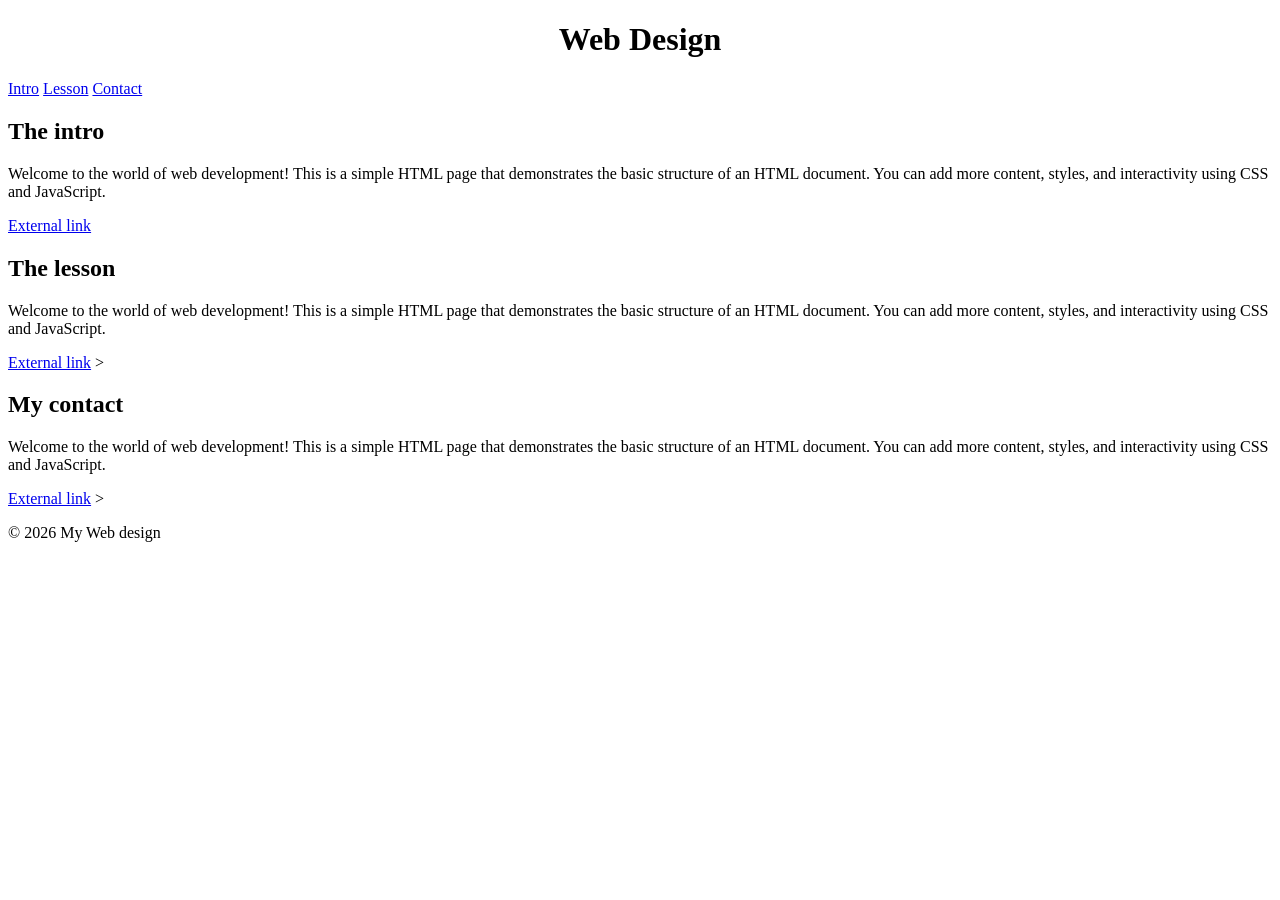
<file: Lab2-w2.html>
<!doctype html>
<html lang="en">
<head>

    <meta charset="UTF-8"/>
    <meta name="viewport" content="width=device-width, initial-scale=1.0" />
    <title>Lab 2</title>
</head>

<body>
    <header>
        <h1 style="text-align: center;">Web Design </h1>
        <nav>
           <a href="#Intro">Intro</a>
           <a href="#Lesson">Lesson</a>
           <a href="#Contact">Contact</a>
        </nav>

    </header>

    <main>
        <section id="Intro">
            <h2> The intro</h2>
            <p> Welcome to the world of web development! This is a simple HTML page
        that demonstrates the basic structure of an HTML document. You can add
        more content, styles, and interactivity using CSS and JavaScript. </p>
        <a href="https://www.youtube.com/" target="_blank"> External link</a> 
        </section>

        <section id="Lesson">
            <h2> The lesson </h2>
            <p> Welcome to the world of web development! This is a simple HTML page
        that demonstrates the basic structure of an HTML document. You can add
        more content, styles, and interactivity using CSS and JavaScript.</p>
            <a href="https://www.youtube.com/" target="_blank"> External link</a> >
        </section>

         <section id="Contact">
            <h2> My contact </h2>
            <p> Welcome to the world of web development! This is a simple HTML page
        that demonstrates the basic structure of an HTML document. You can add
        more content, styles, and interactivity using CSS and JavaScript.</p>
            <a href="https://www.youtube.com/" target="_blank"> External link</a> >
        </section>
    </main>

    <footer>
        <p>© 2026 My Web design</p>
    </footer>



</body>

</html>
</file>
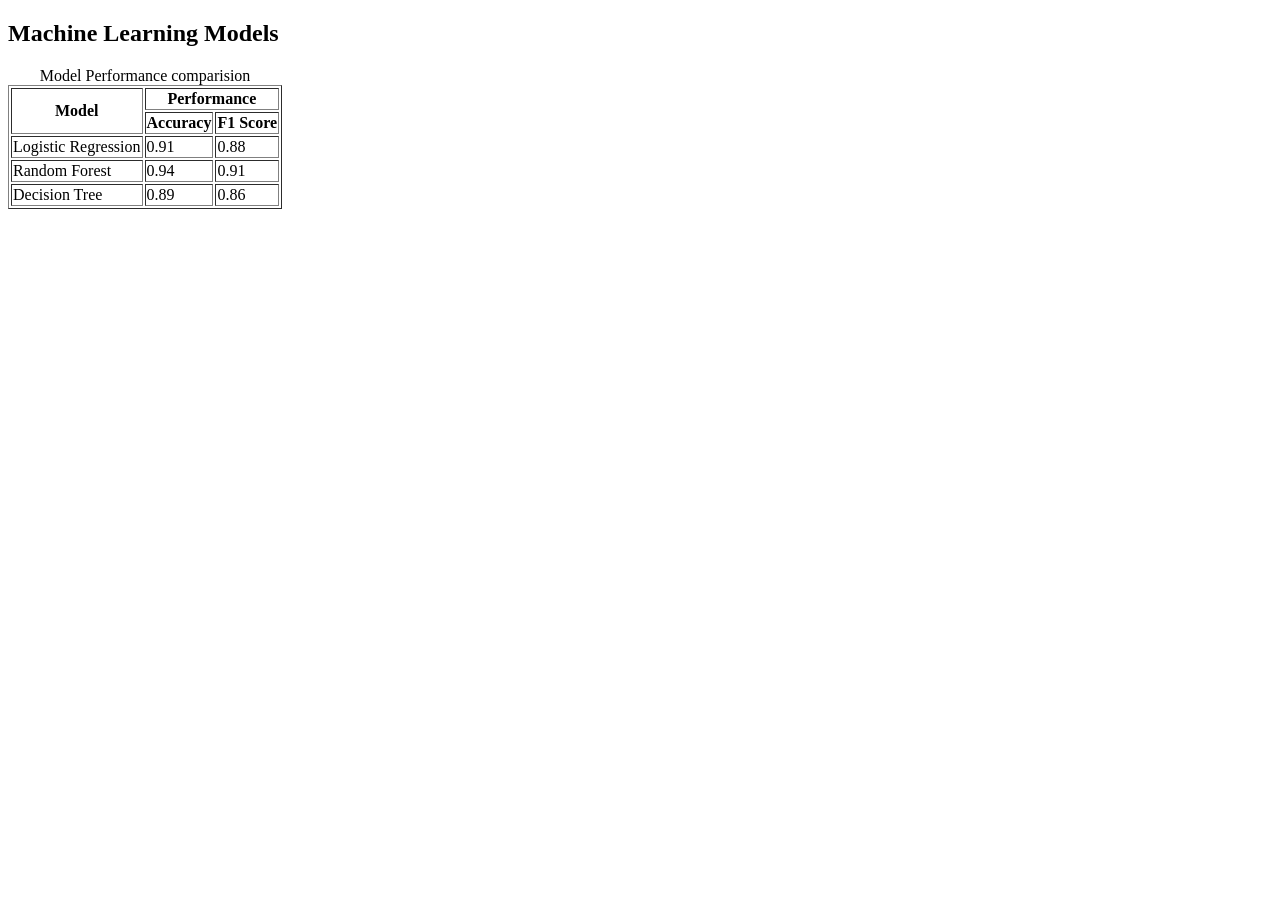
<file: Lab3-w2.html>
<!doctype html>
<html lang="en">
<head>

    <meta charset="UTF-8"/>
    <meta name="viewport" content="width=device-width, initial-scale=1.0" />
    <title>Lab 3</title>
</head>

<body>
    <main>
        <section>
            <h1> Machine Learning Models</h1>
            <table border="1">
                <caption>
                    Model Performance comparision
                </caption>
                <thread>
                    <tr>
                        <th rowspan="2"> Model</th>
                        <th colspan="2">Performance</th>
                    </tr>

                    <tr>
                        <th>Accuracy</th>
                        <th>F1 Score</th>
                    </tr>
                </thread>
                <tbody>
                    <tr>
                        <td>Logistic Regression</td>
                        <td>0.91</td>
                        <td>0.88</td>
                    </tr>

                    <tr>
                        <td>Random Forest</td>
                        <td>0.94</td>
                        <td>0.91</td>
                    </tr>

                    <tr>
                        <td>Decision Tree</td>
                        <td>0.89</td>
                        <td>0.86</td>
                    </tr>
                </tbody>
            </table>
        </section>
    </main>
</body>
</html>
</file>
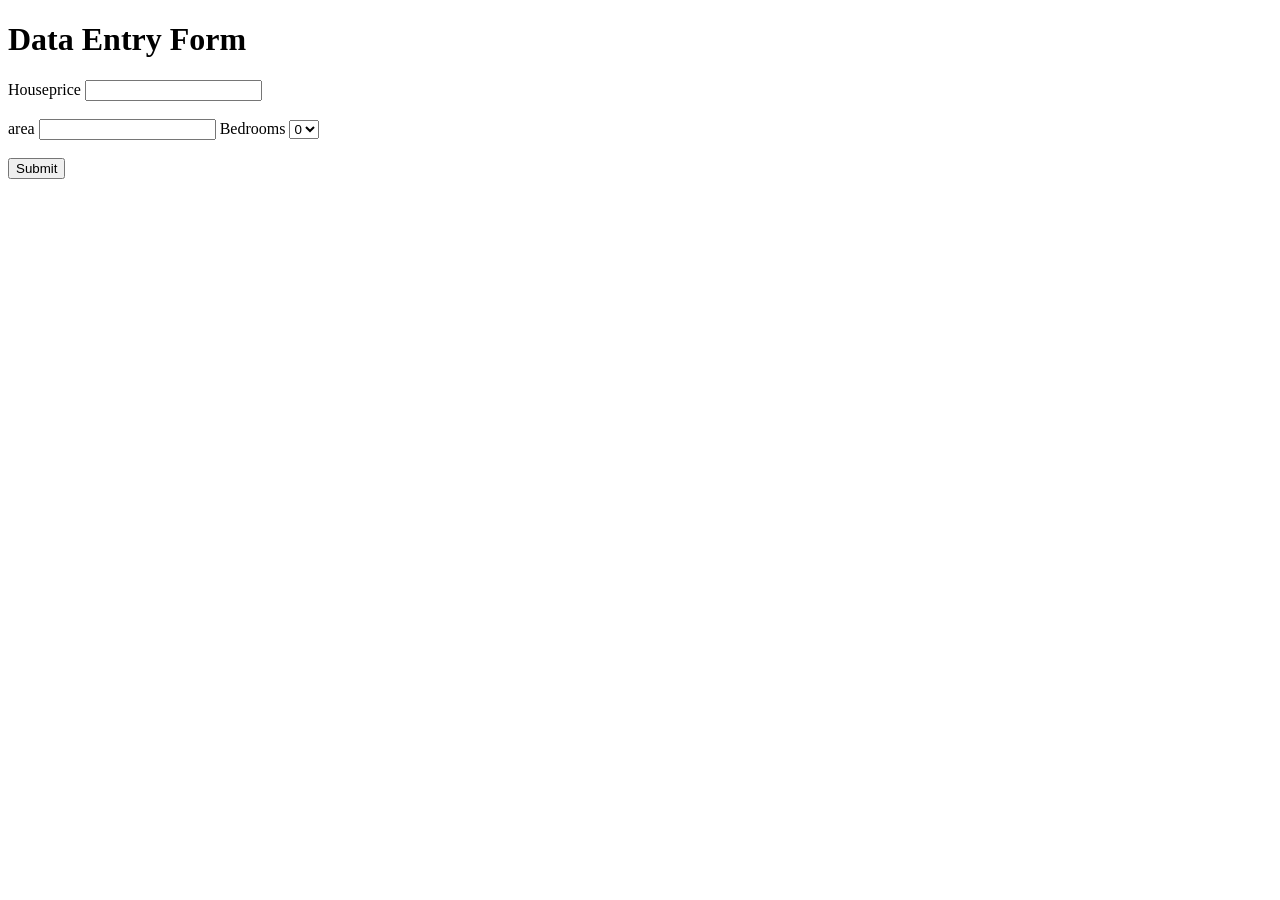
<file: Lab4-w2.html>
<!doctype html>
<html lang="en">
<head>

    <meta charset="UTF-8"/>
    <meta name="viewport" content="width=device-width, initial-scale=1.0" />
    <title>Lab 4</title>
</head>

<body>
    <header>
        <h1> Data Entry Form</h1>
    </header>
    

    <main>
        <form id="houseForm">
            <label for=" Houseprice "> Houseprice </label>
            <input id="price1" name="price" type="number " required>
            <br><br>


            <label> area </label>
            <input id="area", type="number">

            

            <label for="bedrooms"> Bedrooms</label>
            <select id="Bedrooms1" name="Bedrooms">
              <option value="0"> 0 </option>
              <option value="1"> 1 </option>
              <option value="2"> 2 </option>
            </select>
            <br><br>

            <button type="Submit"> Submit </button>


        </form>

    </main>
<script src="lab12-w4.js" defer></script>
</body>
</file>
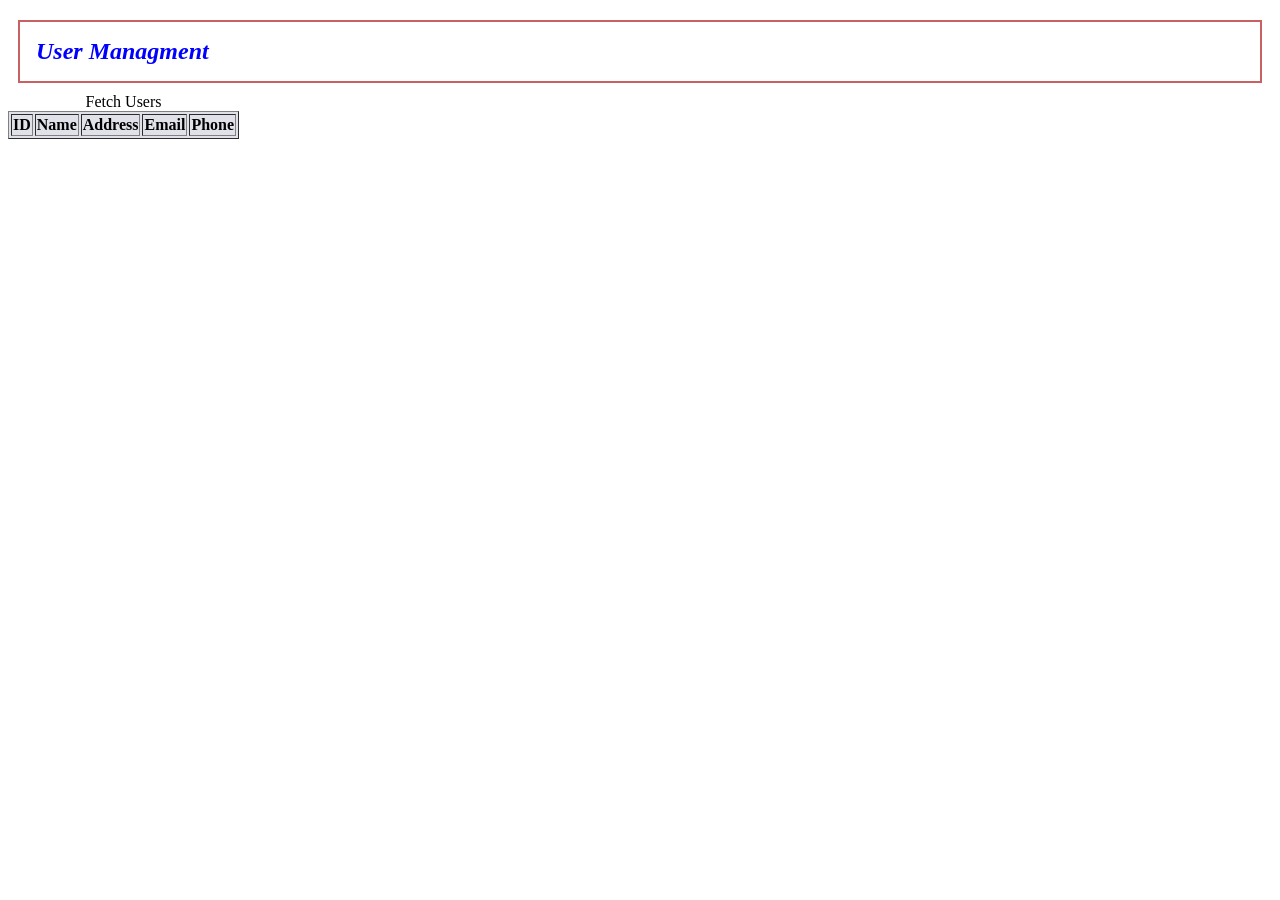
<file: w5.html>
<!doctype html>
<html lang="en">
  <head>
    <meta charset="UTF-8" />
    <meta name="viewport" content="width=device-width, initial-scale=1.0" />
    <link rel="stylesheet" href="./style.css" />
    <title>User Management</title>
  </head>

  <body>
    <main>
      <section>
        <h1>User Managment</h1>
        <table border="1">
          <caption>
            Fetch Users
          </caption>

          <thead>
            <tr>
              <th rowspan="1">ID</th>
              <th rowspan="1">Name</th>
              <th rowspan="1">Address</th>
              <th rowspan="1">Email</th>
              <th rowspan="1">Phone</th>
            </tr>
          </thead>
          <tbody id="userTable"></tbody>
        </table>
      </section>
    </main>
    <script src="w5.js" defer></script>
  </body>
</html>
</file>
<file: style.css>
h1{
    color: blue;
    font-style: italic;
    padding: 16px;
    border:  2px solid #c86161

}
.highlight {
    background-color: yellow;
    color: red;
}

h1{
    /*margin: 20px 5px 30px 60px; */
    margin-top : 20px;
    margin-right: 10px;
    margin-bottom: 10px;
    margin-left: 10px;
    
}

.card{
    padding: 16px;

}

.dashboard{
    display: flex;
    flex-direction: row;
    flex-wrap:wrap;
    justify-content: space-around;
    align-items: center;
    height: 800px;
    background-color: pink;
    gap: 16px;
}

@media screen and(max-width: 768px){
    .dashboard{
        flex-direction: column;
    }
}


.card{
    flex: 1 1 200px;
    background: orange;
    border-radius: 8px;
    box-shadow: 0 2px 4px rgba(234, 9, 9, 0.1);
    border: 4px dashed;
    padding: 18px;
    margin: 16px;
}

table{
    background-color: rgb(225, 225, 233)
}
</file>
